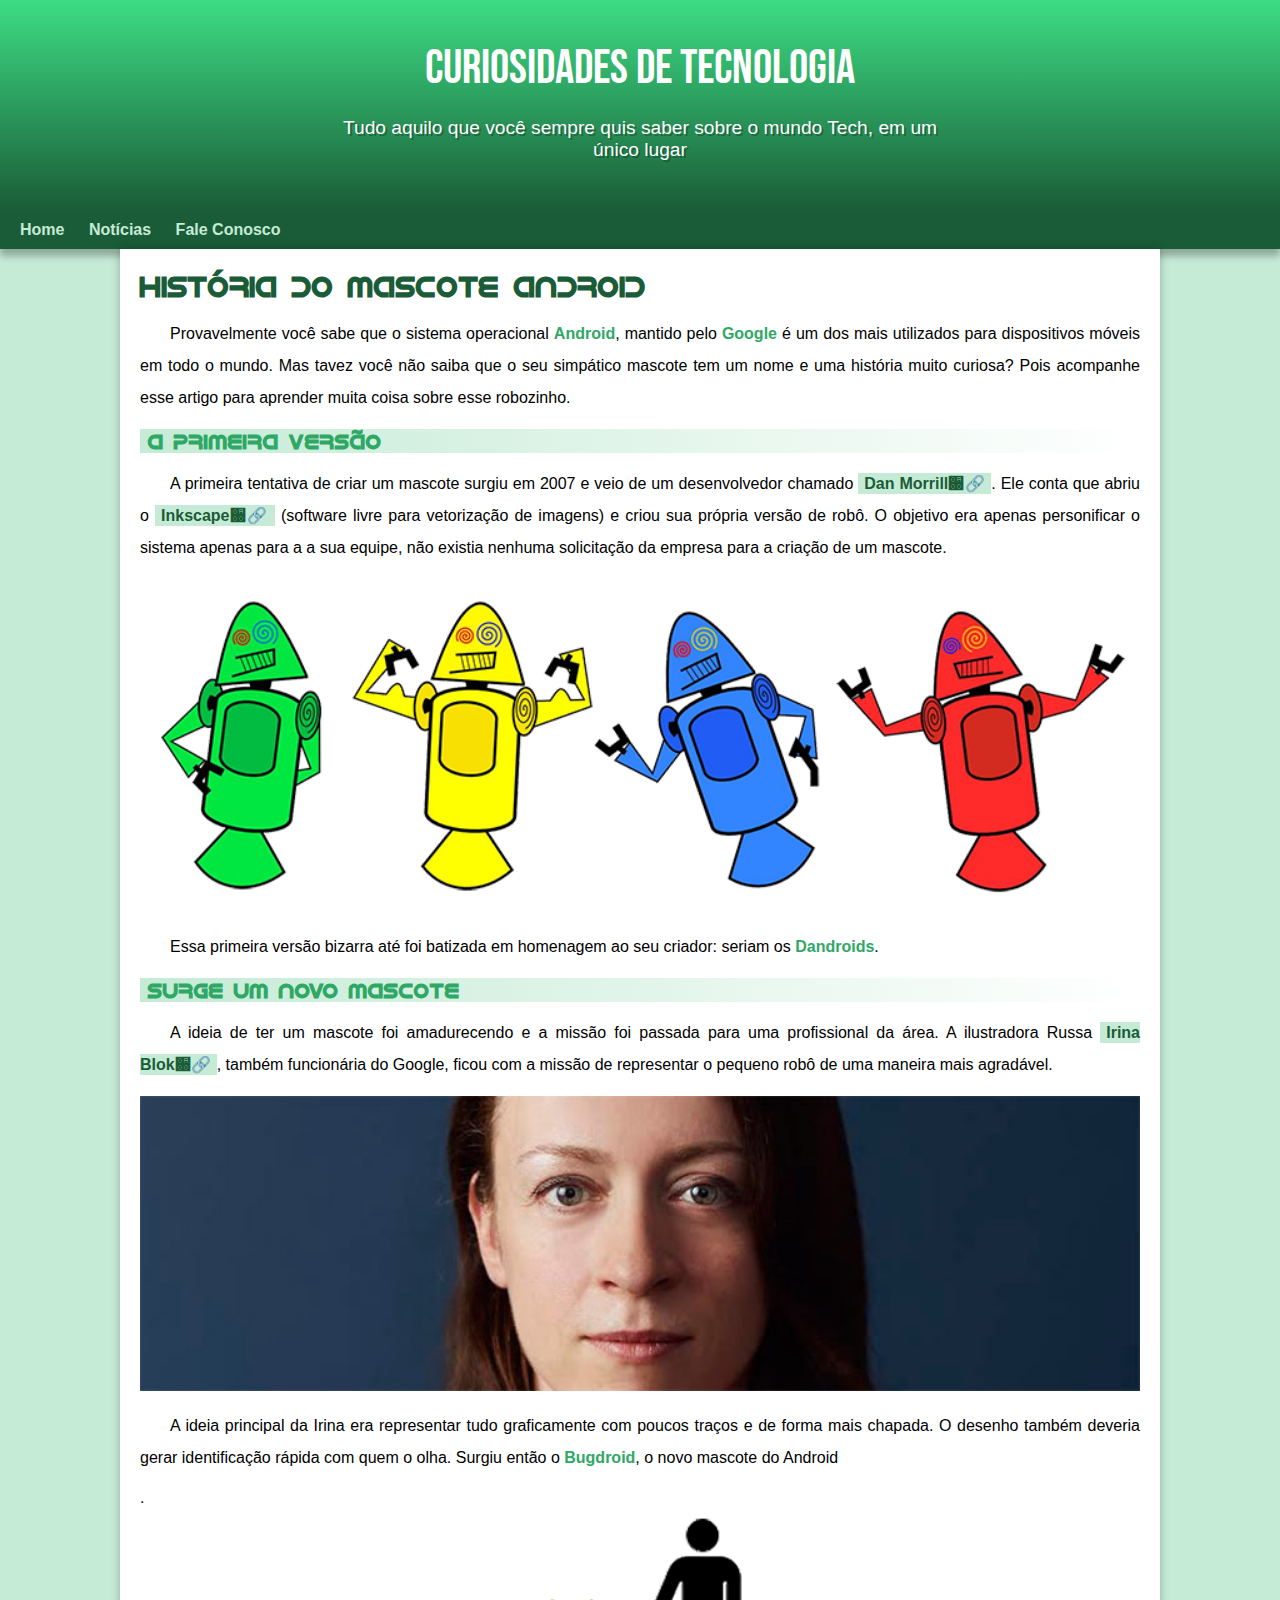
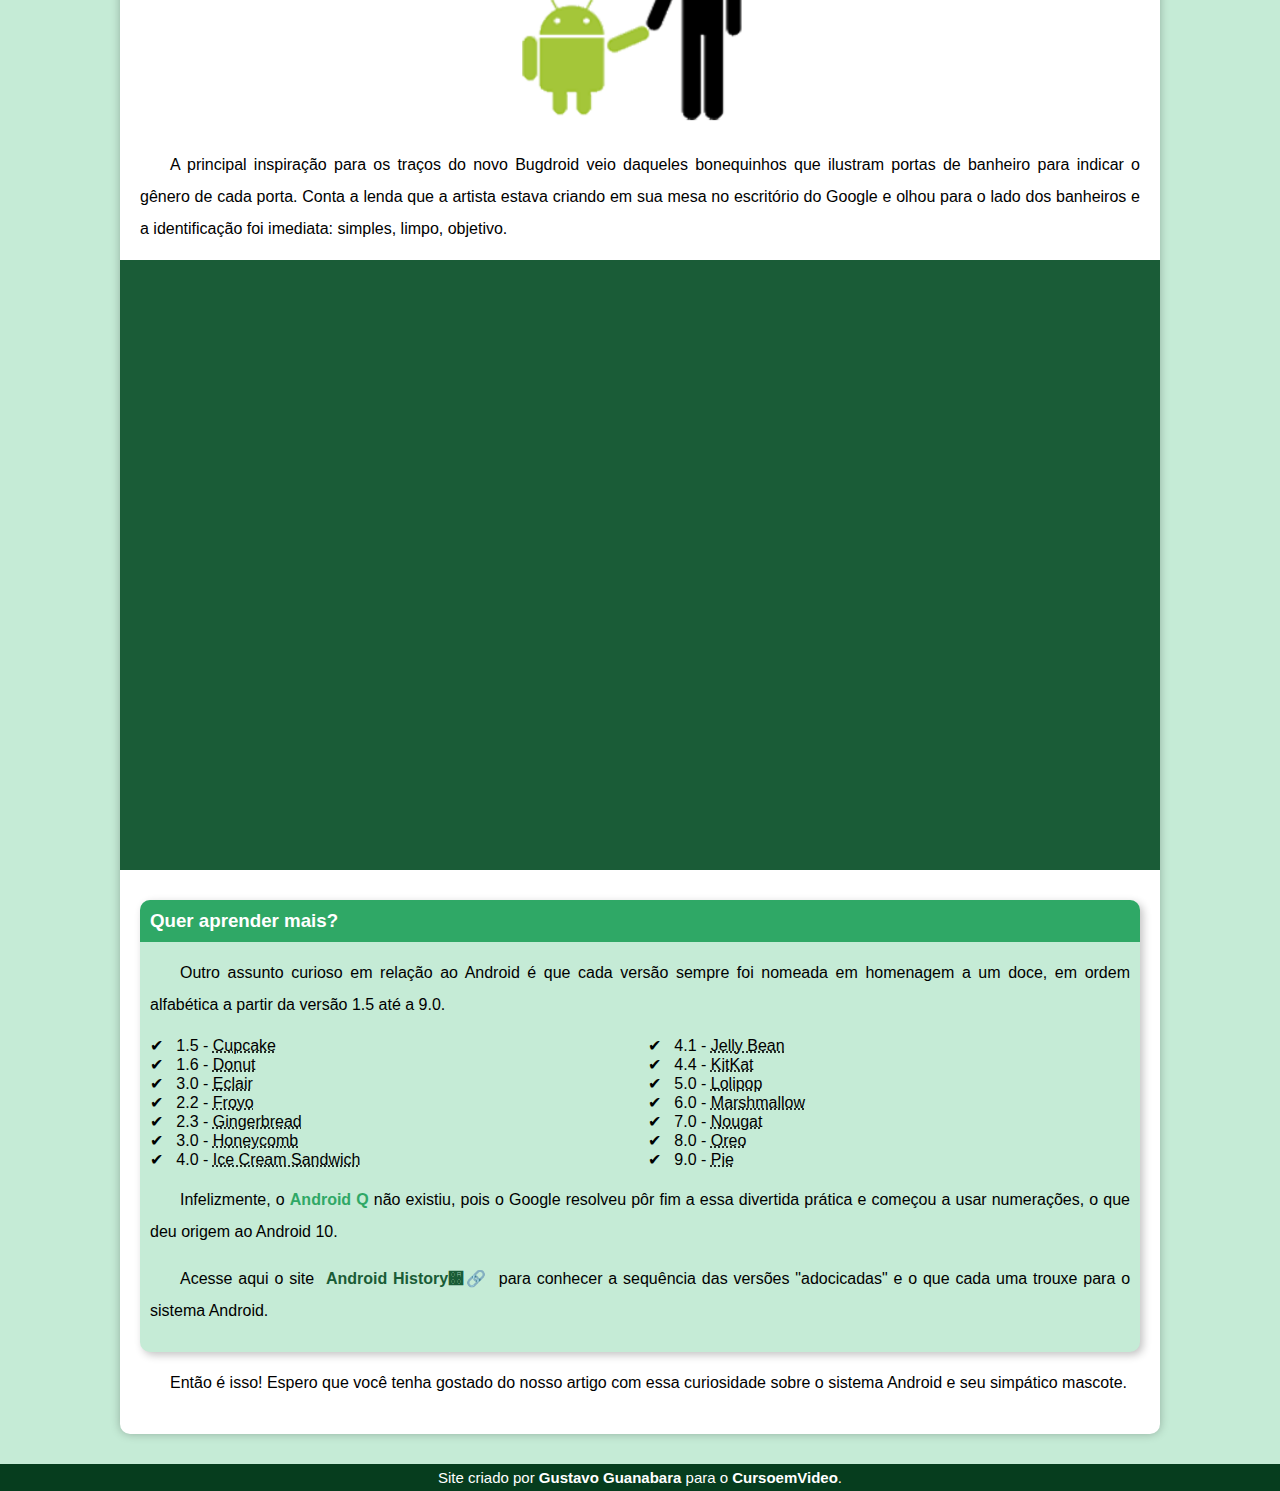
<file: index.html>
<!DOCTYPE html>
<html lang="en">
<head>
    <meta charset="UTF-8">
    <meta http-equiv="X-UA-Compatible" content="IE=edge">
    <meta name="viewport" content="width=device-width, initial-scale=1.0">
    <title>Como surgiu o mascote do Android</title>
    <link rel="shortcut icon" href="imagens/favicon.ico" type="image/x-icon">
    <link rel="stylesheet" href="estilo/style.css">
</head>
<body>
    <header>
        <h1>Curiosidades de Tecnologia</h1>
        <p>Tudo aquilo que você sempre quis saber sobre o mundo Tech, em um único lugar</p>
    </header>
    <nav>
        <a href="#">Home</a>
        <a href="#">Notícias</a>
        <a href="#">Fale Conosco</a>
    </nav>
    <main>
        <article>
            <h1>História do Mascote Android</h1>

            <p>Provavelmente você sabe que o sistema operacional <strong>Android</strong>, mantido pelo <strong>Google</strong> é um dos mais utilizados para dispositivos móveis em todo o mundo. Mas tavez você não saiba que o seu simpático mascote tem um nome e uma história muito curiosa? Pois acompanhe esse artigo para aprender muita coisa sobre esse robozinho.</p>

            <h2>A primeira versão</h2>

            <p>A primeira tentativa de criar um mascote surgiu em 2007 e veio de um desenvolvedor chamado <a href="https://ausdroid.net/2013/01/04/dan-morrill-shows-us-the-android-mascots-that-could-have-been/" class="externo" target="_blank">Dan Morrill</a>. Ele conta que abriu o <a href="https://www.bing.com/search?q=inkscape&cvid=62d87042496049cd8a66905f3779b1f6&aqs=edge.1.69i57j46j0l7.2866j0j1&pglt=163&FORM=ANNTA1&PC=U531" class="externo" target="_blank">Inkscape</a> (software livre para vetorização de imagens) e criou sua própria versão de robô. O objetivo era apenas personificar o sistema apenas para a a sua equipe, não existia nenhuma solicitação da empresa para a criação de um mascote.</p>

            
            <picture>
                <source media="(max-width:600px )" srcset="imagens/dan-droids-pq.png">
                <img src="imagens/dan-droids.png" alt="Primeiro macoste do Android"></picture>

            <p>Essa primeira versão bizarra até foi batizada em homenagem ao seu criador: seriam os<strong> Dandroids</strong>.</p>

            <h2>Surge um novo mascote</h2>

            <p>A ideia de ter um mascote foi amadurecendo e a missão foi passada para uma profissional da área. A ilustradora Russa <a href="https://www.irinablok.com/android" class="externo" target="_blank">Irina Blok</a>, também funcionária do Google, ficou com a missão de representar o pequeno robô de uma maneira mais agradável.</p>

            <picture>
                <source media="(max-width:600px )" srcset="imagens/irina-blok-pq.jpg">
                <img src="imagens/irina-blok.jpg" alt="Irina Blok, criadora do Bugdroid">
            </picture>

            <p>A ideia principal da Irina era representar tudo graficamente com poucos traços e de forma mais chapada. O desenho também deveria gerar identificação rápida com quem o olha. Surgiu então o <strong>Bugdroid</strong>, o novo mascote do Android</p>.

            <img src="imagens/bugdroid.png" class="pequena" alt="Bugdroid">

            <p>A principal inspiração para os traços do novo Bugdroid veio daqueles bonequinhos que ilustram portas de banheiro para indicar o gênero de cada porta. Conta a lenda que a artista estava criando em sua mesa no escritório do Google e olhou para o lado dos banheiros e a identificação foi imediata: simples, limpo, objetivo.</p>

            <div class="video">
                <iframe width="560" height="315" src="https://www.youtube.com/embed/l2UDgpLz20M" title="YouTube video player" frameborder="0" allow="accelerometer; autoplay; clipboard-write; encrypted-media; gyroscope; picture-in-picture" allowfullscreen></iframe>
            </div>
            
            <aside>
                <h3>Quer aprender mais?</h3>
                <p>Outro assunto curioso em relação ao Android é que cada versão sempre foi nomeada em homenagem a um doce, em ordem alfabética a partir da versão 1.5 até a 9.0.</p>
                <ul>
                    <li>
                        1.5 - <abbr title="Bolo de Copo">Cupcake</abbr>
                    </li>
                    <li>
                        1.6 - <abbr title="Rosquinha">Donut</abbr>
                    </li>
                    <li>
                        3.0 - <abbr title="Bomba">Eclair</abbr></li>
                    <li>
                        2.2 - <abbr title="Iogurte Congelado">Froyo</abbr>
                    </li>
                    <li>
                        2.3 - <abbr title="Biscoito de Gingibre">Gingerbread</abbr>
                    </li>
                    <li>
                        3.0 - <abbr title="Favo de Mel">Honeycomb</abbr>
                    </li>
                    <li>
                        4.0 - <abbr title="Sanduíche de Sorvete">Ice Cream Sandwich</abbr>
                    </li>
                    <li>
                        4.1 - <abbr title="Jujuba">Jelly Bean</abbr>
                    </li>
                    <li>
                        4.4 - <abbr title="Kitkat">KitKat</abbr>
                    </li>
                    <li>
                        5.0 - <abbr title="Pirulito">Lolipop</abbr>
                    </li>
                    <li>
                        6.0 - <abbr title="Marshmallow">Marshmallow</abbr>
                    </li>
                    <li>
                        7.0 - <abbr title="Torrone">Nougat</abbr></li>
                    <li>
                        8.0 - <abbr title="Oreo">Oreo</abbr>
                    </li>
                    <li>
                        9.0 - <abbr title="Torta">Pie</abbr>
                    </li>
                </ul>
                <p>Infelizmente, o <strong>Android Q</strong> não existiu, pois o Google resolveu pôr fim a essa divertida prática e começou a usar numerações, o que deu origem ao Android 10.</p>
                <p>Acesse aqui o site <a href="https://www.android.com/intl/en_uk/history/#/donut" class="externo" target="_blank">Android History</a> para conhecer a sequência das versões "adocicadas" e o que cada uma trouxe para o sistema Android.</p>
            </aside>


            <p>Então é isso! Espero que você tenha gostado do nosso artigo com essa curiosidade sobre o sistema Android e seu simpático mascote.</p>
        </article>
    </main>
    <footer>
        <p>Site criado por <a href="https://gustavoguanabara.github.io/" target="_blank">Gustavo Guanabara</a> para o <a href="https://www.youtube.com/c/CursoemV%C3%ADdeo" target="_blank">CursoemVideo</a>.</p>
    </footer>
</body>
</html>
</file>
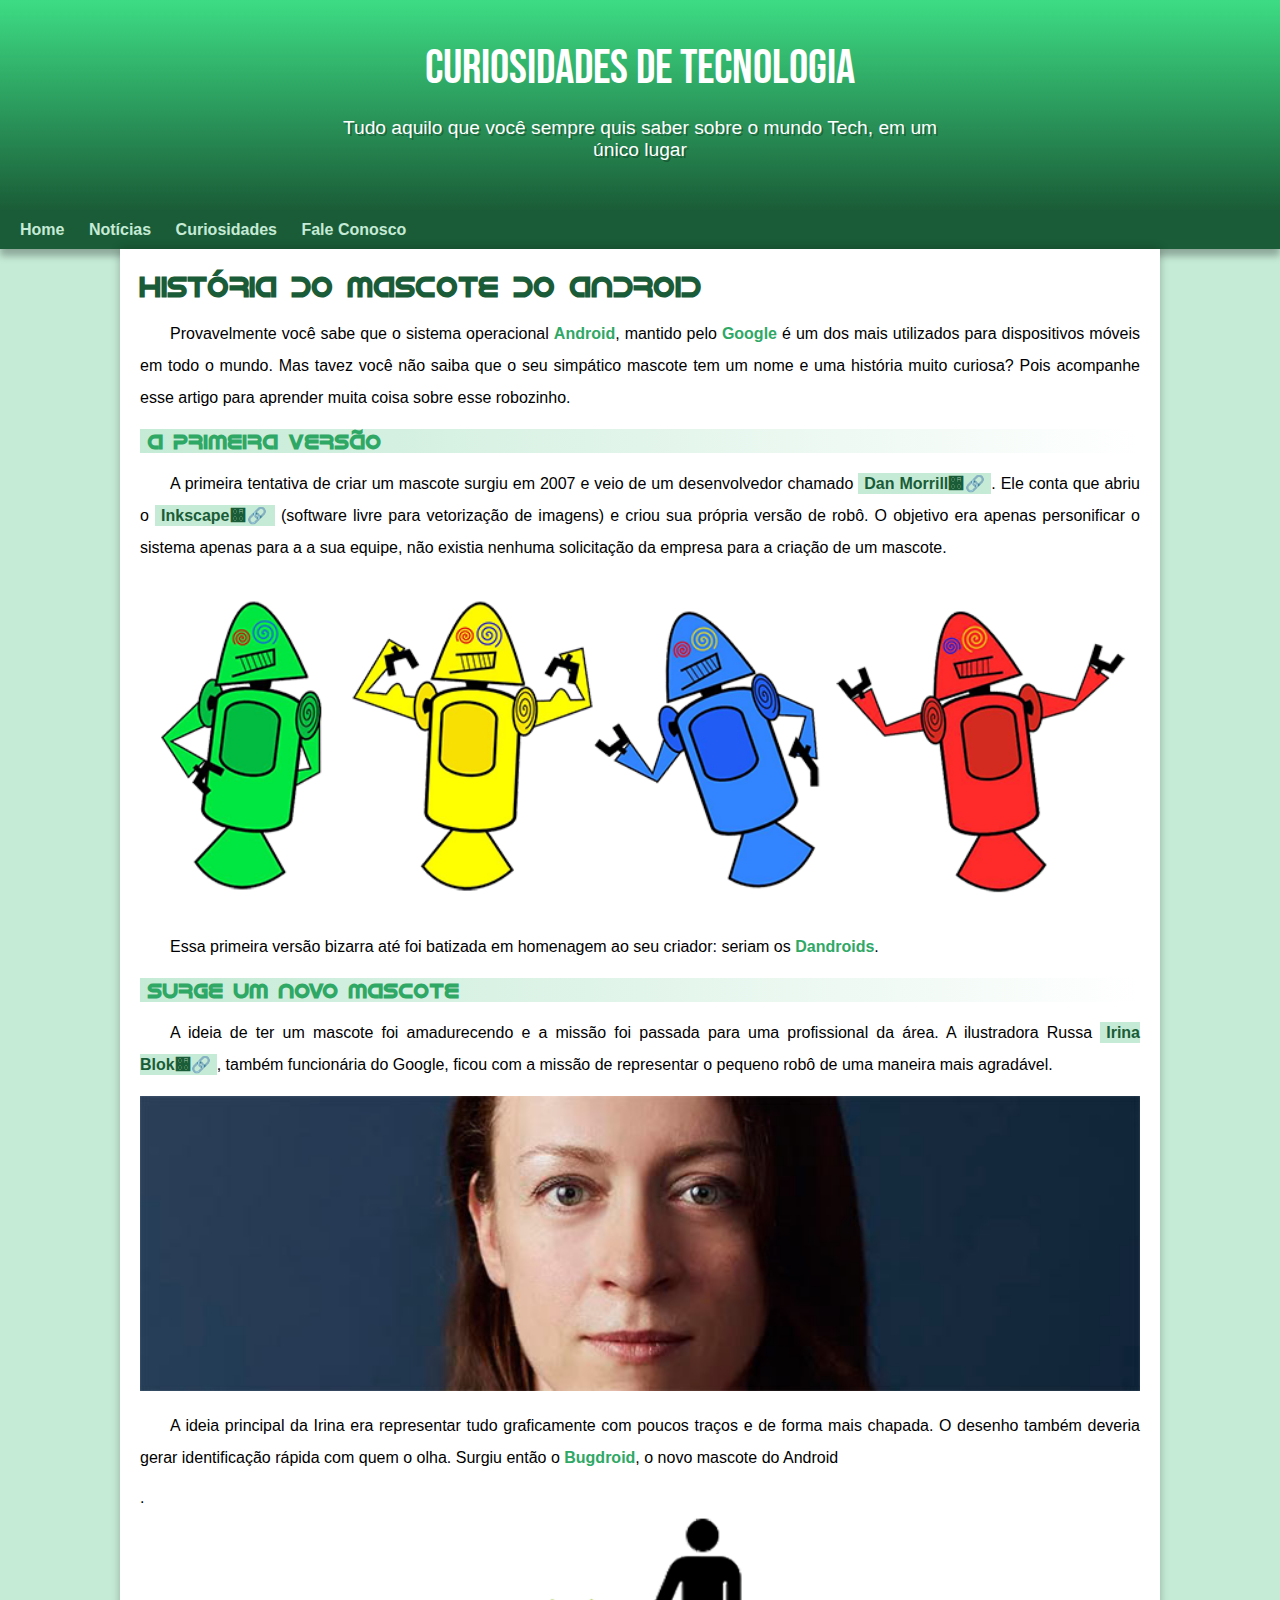
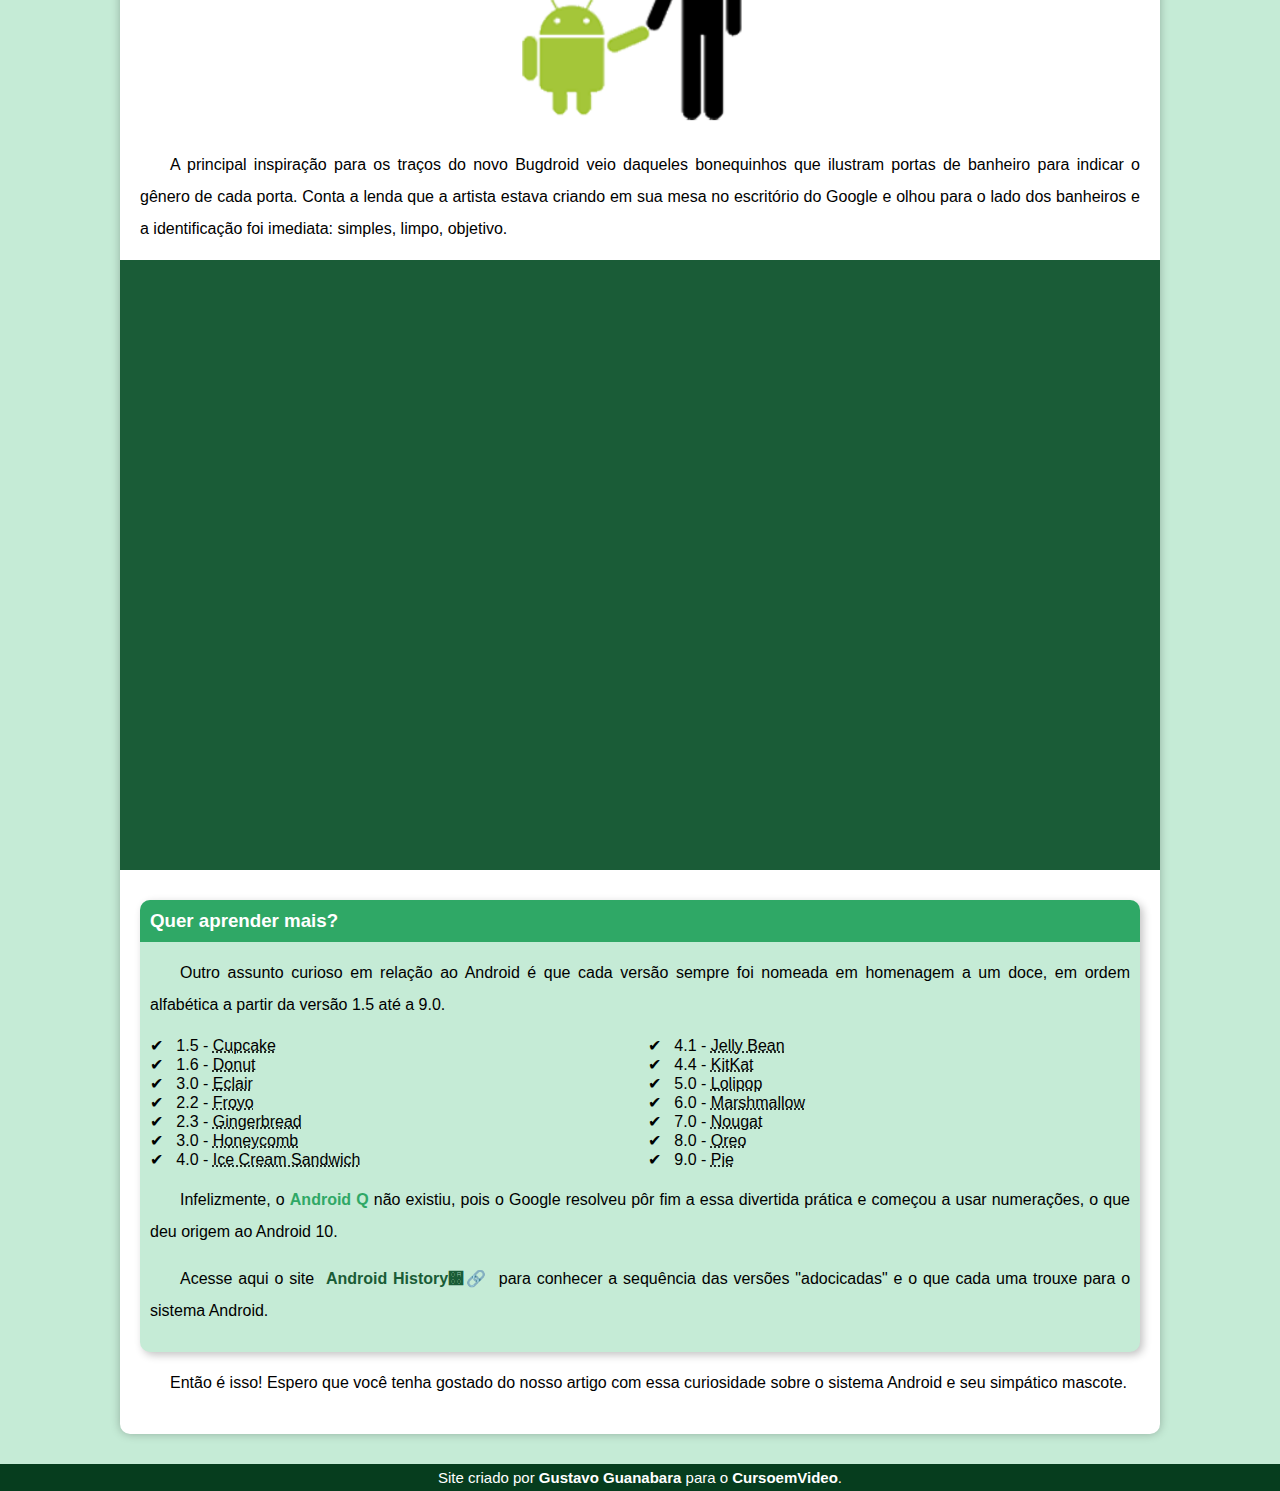
<file: index.html.html>
<!DOCTYPE html>
<html lang="en">
<head>
    <meta charset="UTF-8">
    <meta http-equiv="X-UA-Compatible" content="IE=edge">
    <meta name="viewport" content="width=device-width, initial-scale=1.0">
    <title>Como surgiu o mascote do Android</title>
    <link rel="shortcut icon" href="imagens/favicon.ico" type="image/x-icon">
    <link rel="stylesheet" href="estilo/style.css">
</head>
<body>
    <header>
        <h1>Curiosidades de Tecnologia</h1>
        <p>Tudo aquilo que você sempre quis saber sobre o mundo Tech, em um único lugar</p>
    </header>
    <nav>
        <a href="#">Home</a>
        <a href="#">Notícias</a>
        <a href="#">Curiosidades</a>
        <a href="#">Fale Conosco</a>
    </nav>
    <main>
        <article>
            <h1>História do Mascote do Android</h1>

            <p>Provavelmente você sabe que o sistema operacional <strong>Android</strong>, mantido pelo <strong>Google</strong> é um dos mais utilizados para dispositivos móveis em todo o mundo. Mas tavez você não saiba que o seu simpático mascote tem um nome e uma história muito curiosa? Pois acompanhe esse artigo para aprender muita coisa sobre esse robozinho.</p>

            <h2>A primeira versão</h2>

            <p>A primeira tentativa de criar um mascote surgiu em 2007 e veio de um desenvolvedor chamado <a href="https://ausdroid.net/2013/01/04/dan-morrill-shows-us-the-android-mascots-that-could-have-been/" class="externo" target="_blank">Dan Morrill</a>. Ele conta que abriu o <a href="https://www.bing.com/search?q=inkscape&cvid=62d87042496049cd8a66905f3779b1f6&aqs=edge.1.69i57j46j0l7.2866j0j1&pglt=163&FORM=ANNTA1&PC=U531" class="externo" target="_blank">Inkscape</a> (software livre para vetorização de imagens) e criou sua própria versão de robô. O objetivo era apenas personificar o sistema apenas para a a sua equipe, não existia nenhuma solicitação da empresa para a criação de um mascote.</p>

            
            <picture>
                <source media="(max-width:600px )" srcset="imagens/dan-droids-pq.png">
                <img src="imagens/dan-droids.png" alt="Primeiro macoste do Android"></picture>

            <p>Essa primeira versão bizarra até foi batizada em homenagem ao seu criador: seriam os<strong> Dandroids</strong>.</p>

            <h2>Surge um novo mascote</h2>

            <p>A ideia de ter um mascote foi amadurecendo e a missão foi passada para uma profissional da área. A ilustradora Russa <a href="https://www.irinablok.com/android" class="externo" target="_blank">Irina Blok</a>, também funcionária do Google, ficou com a missão de representar o pequeno robô de uma maneira mais agradável.</p>

            <picture>
                <source media="(max-width:600px )" srcset="imagens/irina-blok-pq.jpg">
                <img src="imagens/irina-blok.jpg" alt="Irina Blok, criadora do Bugdroid">
            </picture>

            <p>A ideia principal da Irina era representar tudo graficamente com poucos traços e de forma mais chapada. O desenho também deveria gerar identificação rápida com quem o olha. Surgiu então o <strong>Bugdroid</strong>, o novo mascote do Android</p>.

            <img src="imagens/bugdroid.png" class="pequena" alt="Bugdroid">

            <p>A principal inspiração para os traços do novo Bugdroid veio daqueles bonequinhos que ilustram portas de banheiro para indicar o gênero de cada porta. Conta a lenda que a artista estava criando em sua mesa no escritório do Google e olhou para o lado dos banheiros e a identificação foi imediata: simples, limpo, objetivo.</p>

            <div class="video">
                <iframe width="560" height="315" src="https://www.youtube.com/embed/l2UDgpLz20M" title="YouTube video player" frameborder="0" allow="accelerometer; autoplay; clipboard-write; encrypted-media; gyroscope; picture-in-picture" allowfullscreen></iframe>
            </div>
            
            <aside>
                <h3>Quer aprender mais?</h3>
                <p>Outro assunto curioso em relação ao Android é que cada versão sempre foi nomeada em homenagem a um doce, em ordem alfabética a partir da versão 1.5 até a 9.0.</p>
                <ul>
                    <li>
                        1.5 - <abbr title="Bolo de Copo">Cupcake</abbr>
                    </li>
                    <li>
                        1.6 - <abbr title="Rosquinha">Donut</abbr>
                    </li>
                    <li>
                        3.0 - <abbr title="Bomba">Eclair</abbr></li>
                    <li>
                        2.2 - <abbr title="Iogurte Congelado">Froyo</abbr>
                    </li>
                    <li>
                        2.3 - <abbr title="Biscoito de Gingibre">Gingerbread</abbr>
                    </li>
                    <li>
                        3.0 - <abbr title="Favo de Mel">Honeycomb</abbr>
                    </li>
                    <li>
                        4.0 - <abbr title="Sanduíche de Sorvete">Ice Cream Sandwich</abbr>
                    </li>
                    <li>
                        4.1 - <abbr title="Jujuba">Jelly Bean</abbr>
                    </li>
                    <li>
                        4.4 - <abbr title="Kitkat">KitKat</abbr>
                    </li>
                    <li>
                        5.0 - <abbr title="Pirulito">Lolipop</abbr>
                    </li>
                    <li>
                        6.0 - <abbr title="Marshmallow">Marshmallow</abbr>
                    </li>
                    <li>
                        7.0 - <abbr title="Torrone">Nougat</abbr></li>
                    <li>
                        8.0 - <abbr title="Oreo">Oreo</abbr>
                    </li>
                    <li>
                        9.0 - <abbr title="Torta">Pie</abbr>
                    </li>
                </ul>
                <p>Infelizmente, o <strong>Android Q</strong> não existiu, pois o Google resolveu pôr fim a essa divertida prática e começou a usar numerações, o que deu origem ao Android 10.</p>
                <p>Acesse aqui o site <a href="https://www.android.com/intl/en_uk/history/#/donut" class="externo" target="_blank">Android History</a> para conhecer a sequência das versões "adocicadas" e o que cada uma trouxe para o sistema Android.</p>
            </aside>


            <p>Então é isso! Espero que você tenha gostado do nosso artigo com essa curiosidade sobre o sistema Android e seu simpático mascote.</p>
        </article>
    </main>
    <footer>
        <p>Site criado por <a href="https://gustavoguanabara.github.io/" target="_blank">Gustavo Guanabara</a> para o <a href="https://www.youtube.com/c/CursoemV%C3%ADdeo" target="_blank">CursoemVideo</a>.</p>
    </footer>
</body>
</html>
</file>
<file: estilo/style.css>
@charset "UTF-8";

@import url('https://fonts.googleapis.com/css2?family=Bebas+Neue&display=swap');
@font-face {
    font-family: 'Android';
    src: url('../fontes/idroid.otf') format(opentype);
    font-weight: normal;
}
:root {
    --cor1: #c5ebd6;
    --cor2: #83e1ad;
    --cor3: #3ddc84;
    --cor4: #2fa866;
    --cor5: #1a5c37;
    --cor6: #063d1e;
    --fonte-padrao: Arial, Verdana, Helvetica, sans-serif;
    --fonte-destaque: 'Bebas Neue', cursive;
    --fonte-android: 'Android';
}

* {
    margin: 0px;
    padding: 0px;
} 

body {
    background-color: #c5ebd6;
    font-family: var(--fonte-padrao);
}

a.externo::after{
    content: '\00A00\1F517';
}

header {
   background-image: linear-gradient(to bottom, var(--cor3), var(--cor5));
    min-height: 150px;
    text-align: center;
    padding-top: 40px;
}

header > h1 { 
    color: white;
    font-family: var(--fonte-destaque);
    font-size: 3em;
    font-weight: normal;
    margin-bottom: 20px;
}

header > p {
    font-family: var(--fonte-padrao);
    font-size: 1.2em;
    color: white;
    max-width: 600px;
    padding-right: 10px;
    padding-left: 10px;
    margin: auto;
    padding-bottom: 50px;
    text-shadow: 2px 2px 0px rgba(0, 0, 0, 0.26);
}

nav{
    background-color: var(--cor5);
    padding: 10px;
    box-shadow: 0px 7px 7px rgba(0, 0, 0, 0.281);
}
nav > a{
    color: var(--cor1);
    padding: 10px;
    border-radius: 5px;
    text-decoration: none;
    font-weight: bold;
    transition-duration: 0.5s;
}
nav > a:hover{
    background-color: var(--cor3);
    color: var(--cor5);
}

main {  
    min-width: 300px;
    max-width: 1000px;
    margin: auto;
    margin-bottom: 30px;
    padding: 20px;
    background-color: white;
    box-shadow: 0px 0px 10px rgba(0, 0, 0, 0.26);
    border-bottom-left-radius: 10px;
    border-bottom-right-radius: 10px;
}

main h1 {
    color: var(--cor5);
    font-family: var(--fonte-android);
    font-weight: bold;
    font-size: 1.8em;
}

main h2 {
    font-family: var(--fonte-android);
    color: var(--cor4);
    font-size: 1.3em;
    font-weight: bold;
    background-image: linear-gradient(to right, var(--cor1), transparent);
    text-indent: 8px;
}
main p {
    margin: 15px 0px;
    text-align: justify;
    text-indent: 30px;
    font-size: 1em;
    line-height: 2em; /*é o espaçamento/altura entre a linhas*/
}
main strong{
    color: var(--cor4);
    font-weight: bold;
}

main a{
    text-decoration: none;
    font-weight: bold;
    color: var(--cor5);
    background-color: var(--cor1);
    padding: 2px 6px;
}

main a:hover {
    text-decoration: underline;
    color: var(--cor4);
}

main img{
    width: 100%;
}

main img.pequena {
    max-width: 350px;
    display: block;
    margin: auto;
}

div.video{
    background-color: var(--cor5);
    margin: 0px -20px 30px -20px;
    padding: 20px;
    padding-bottom: 59%;
    position: relative;
}
div.video > iframe{
    position: absolute;
    top: 5%;
    left: 5%;
    width: 90%;
    height: 90%;
}

aside{
    background-color: var(--cor1);
    padding: 10px;
    border-radius: 10px;
    box-shadow: 3px 3px 8px rgba(0, 0, 0, 0.24);
}

aside > ul {
    list-style-type: '\2714\00A0\00A0'; /*Não é compativel com todo navegador*/
    list-style-position: inside;
    columns: 2;
}

aside > h3{
    background-color: var(--cor4);
    color: white;
    padding: 10px;
    margin: -10px -10px 0px -10px;
    border-radius: 10px 10px 0px 0px;
}

footer {
    background-color: var(--cor6);
    color: white;
    text-align: center;
    font-size: 15px;
    padding: 5px;
}
footer a {
    color: white;
    font-weight: bolder;
    text-decoration: none;
}

footer a:hover{
    text-decoration: underline;
    color: var(--cor1);

}
</file>
